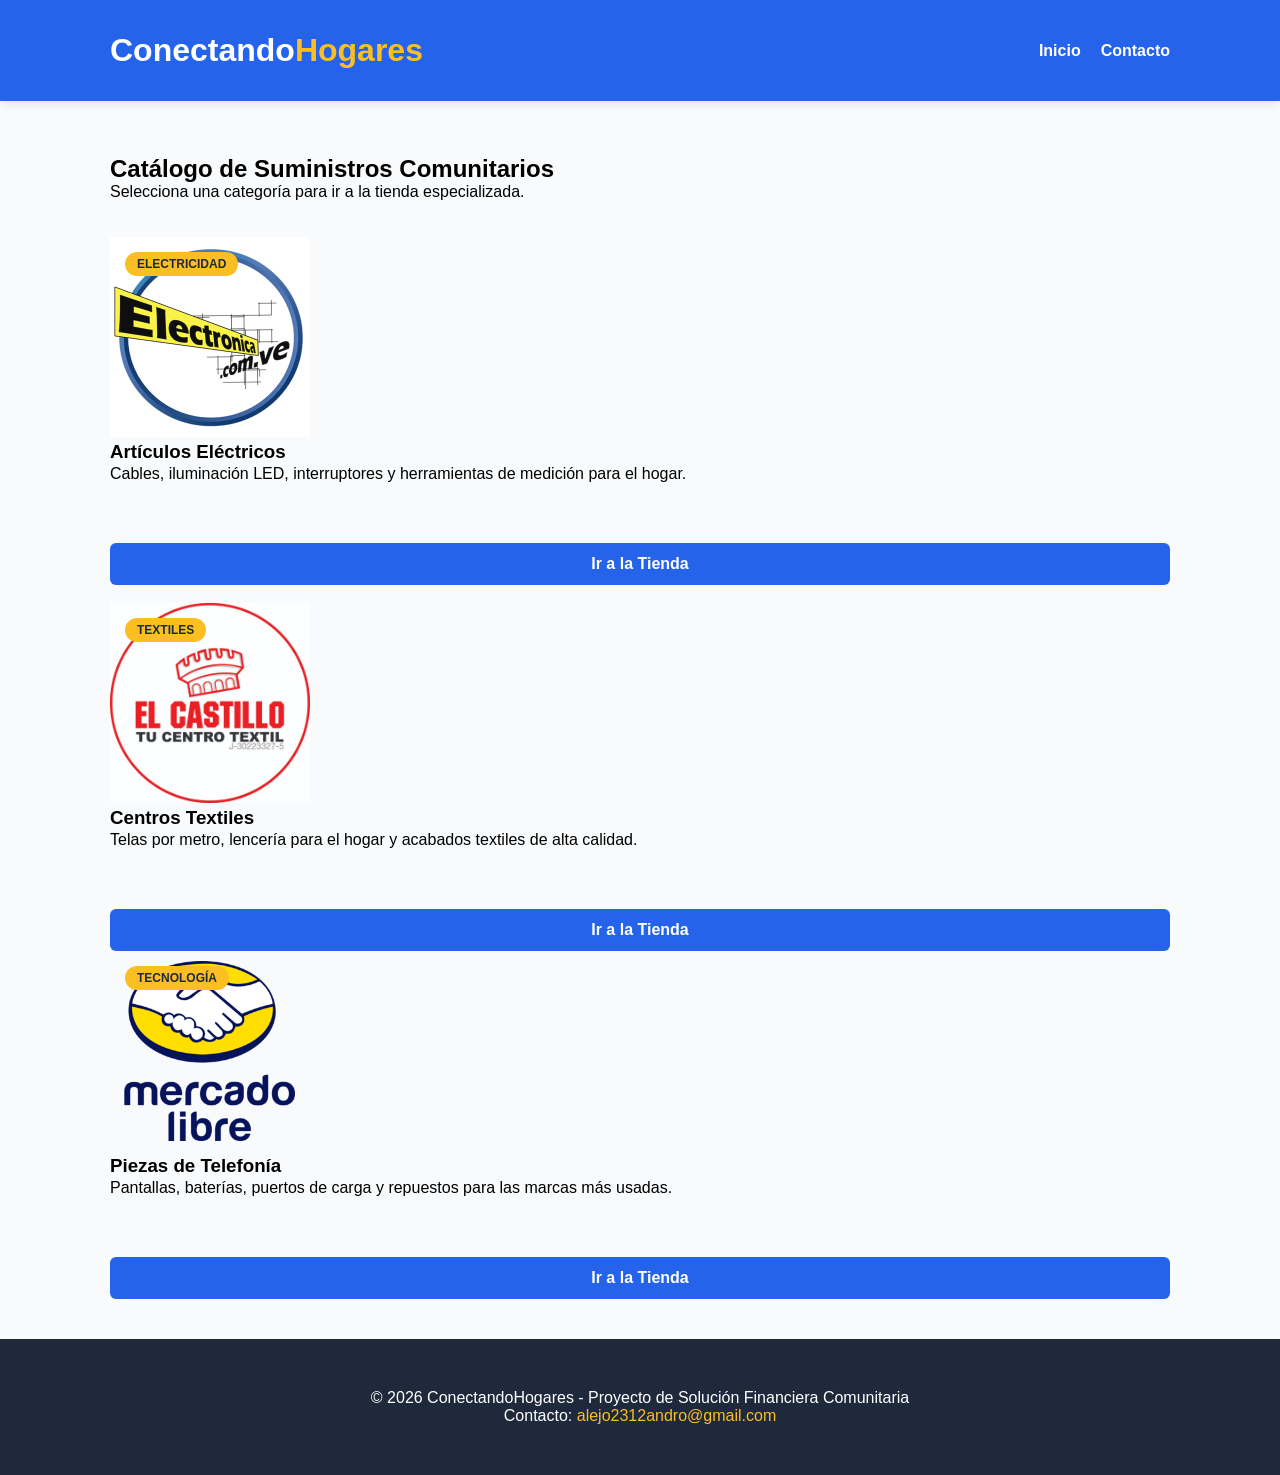
<file: catálogo.html>
<!DOCTYPE html>
<html lang="es">
<head>
    <meta charset="UTF-8">
    <meta name="viewport" content="width=device-width, initial-scale=1.0">
    <title>Catálogo - ConectandoHogares</title>
    <meta name="keywords" content="catalogo conectando hogares, catalogo hogares, catalogo servicios, web, conectando hogares">
    <link rel="stylesheet" href="cata.css">
    <link rel="icon" href="icono.ico">
</head>
<body>

    <header>
        <div class="container">
            <h1 class="logo">Conectando<span>Hogares</span></h1>
            <nav>
                <ul class="nav-links">
                    <li><a href="index.html">Inicio</a></li>
                    <li><a href="#contacto">Contacto</a></li>
                </ul>
            </nav>
        </div>
    </header>

    <main class="container">
    <section class="catalog-header">
        <br>
        <br>
        <br>
        <h2>Catálogo de Suministros Comunitarios</h2>
        <p>Selecciona una categoría para ir a la tienda especializada.</p>
        <br>
        <br>
    </section>

    <section class="product-grid" id="categorias">
        
        <div class="product-card">
            <div class="card-badge">Electricidad</div>
            <img src="img10.jpg" width="200px" alt="Artículos Eléctricos">
            <div class="product-info">
                <h3>Artículos Eléctricos</h3>
                <p>Cables, iluminación LED, interruptores y herramientas de medición para el hogar.</p>
                <a href="https://electronica.com.ve/" target="_blank" class="shop-link">Ir a la Tienda</a>
            </div>
        </div>
        <br>
        <div class="product-card">
            <div class="card-badge">Textiles</div>
            <img src="img11.jpg" width="200px" alt="Centros Textiles">
            <div class="product-info">
                <h3>Centros Textiles</h3>
                <p>Telas por metro, lencería para el hogar y acabados textiles de alta calidad.</p>
                <a href="https://www.elcastillo.do/" target="_blank" class="shop-link">Ir a la Tienda</a>
            </div>
        </div>

        <div class="product-card">
            <div class="card-badge">Tecnología</div>
            <img src="img12.png" width="200px" alt="Telefonía Móvil">
            <div class="product-info">
                <h3>Piezas de Telefonía</h3>
                <p>Pantallas, baterías, puertos de carga y repuestos para las marcas más usadas.</p>
                <a href="https://listado.mercadolibre.com.ve/electronica-audio-y-video/partes-y-piezas-de-telefonos" target="_blank" class="shop-link">Ir a la Tienda</a>
            </div>
        </div>

    </section>
</main>

    <footer>
        <div class="container">
            <p>&copy; 2026 ConectandoHogares - Proyecto de Solución Financiera Comunitaria</p>
            <p>Contacto: <a href="mailto:alejo2312andro@gmail.com" id="contacto">alejo2312andro@gmail.com</a></p>
        </div>
    </footer>

</body>
</html>
</file>
<file: cata.css>
:root {
    --primary: #2563eb;
    --secondary: #fbbf24; 
    --white: #ffffff;
    --dark: #1e293b;
    --light-bg: #f8fafc;
    --gray: #64748b;
}

* {
    margin: 0;
    padding: 0;
    box-sizing: border-box;
    font-family: 'Segoe UI', Tahoma, Geneva, Verdana, sans-serif;
}

body {
    background-color: var(--light-bg);
}

.container {
    max-width: 1100px;
    margin: 0 auto;
    padding: 0 20px;
}

header {
    background: var(--primary);
    color: var(--white);
    padding: 2rem 0;
    position: sticky;
    top: 0;
    z-index: 1000;
    box-shadow: 0 2px 10px rgba(0,0,0,0.1);
}

header .container {
    display: flex;
    justify-content: space-between;
    align-items: center;
}

.logo span {
    color: var(--secondary);
}

.nav-links {
    display: flex;
    list-style: none;
}

.nav-links li a {
    color: var(--white);
    text-decoration: none;
    margin-left: 20px;
    font-weight: bold;
    transition: color 0.3s;
}

.nav-links li a:hover {
    color: var(--secondary);
}

.shop-link {
    display: block;
    text-align: center;
    background: var(--primary);
    color: white;
    text-decoration: none;
    padding: 12px;
    border-radius: 6px;
    font-weight: bold;
    transition: background 0.3s ease, transform 0.2s;
}

.shop-link:hover {
    background: var(--dark);
    transform: translateY(-2px);
}

/* Etiquetas (Badges) sobre las imágenes */
.product-card {
    position: relative;
}

.card-badge {
    position: absolute;
    top: 15px;
    left: 15px;
    background: var(--secondary);
    color: var(--dark);
    padding: 5px 12px;
    font-size: 0.75rem;
    font-weight: bold;
    border-radius: 20px;
    z-index: 10;
    text-transform: uppercase;
}

.product-info p {
    height: 60px;
    overflow: hidden;
    margin-bottom: 20px;
    line-height: 1.4;
}

footer {
    background: var(--dark);
    color: var(--white);
    text-align: center;
    padding: 50px 0;
    margin-top: 40px;
}

footer a {
    color: var(--secondary);
    text-decoration: none;
}

@media (max-width: 768px) {
    header .container {
        flex-direction: column;
    }
    
    .nav-links {
        margin-top: 15px;
    }

    .search-bar {
        flex-direction: column;
        padding: 0 20px;
    }

    .search-bar input, .search-bar button {
        width: 100%;
    }
}
</file>
